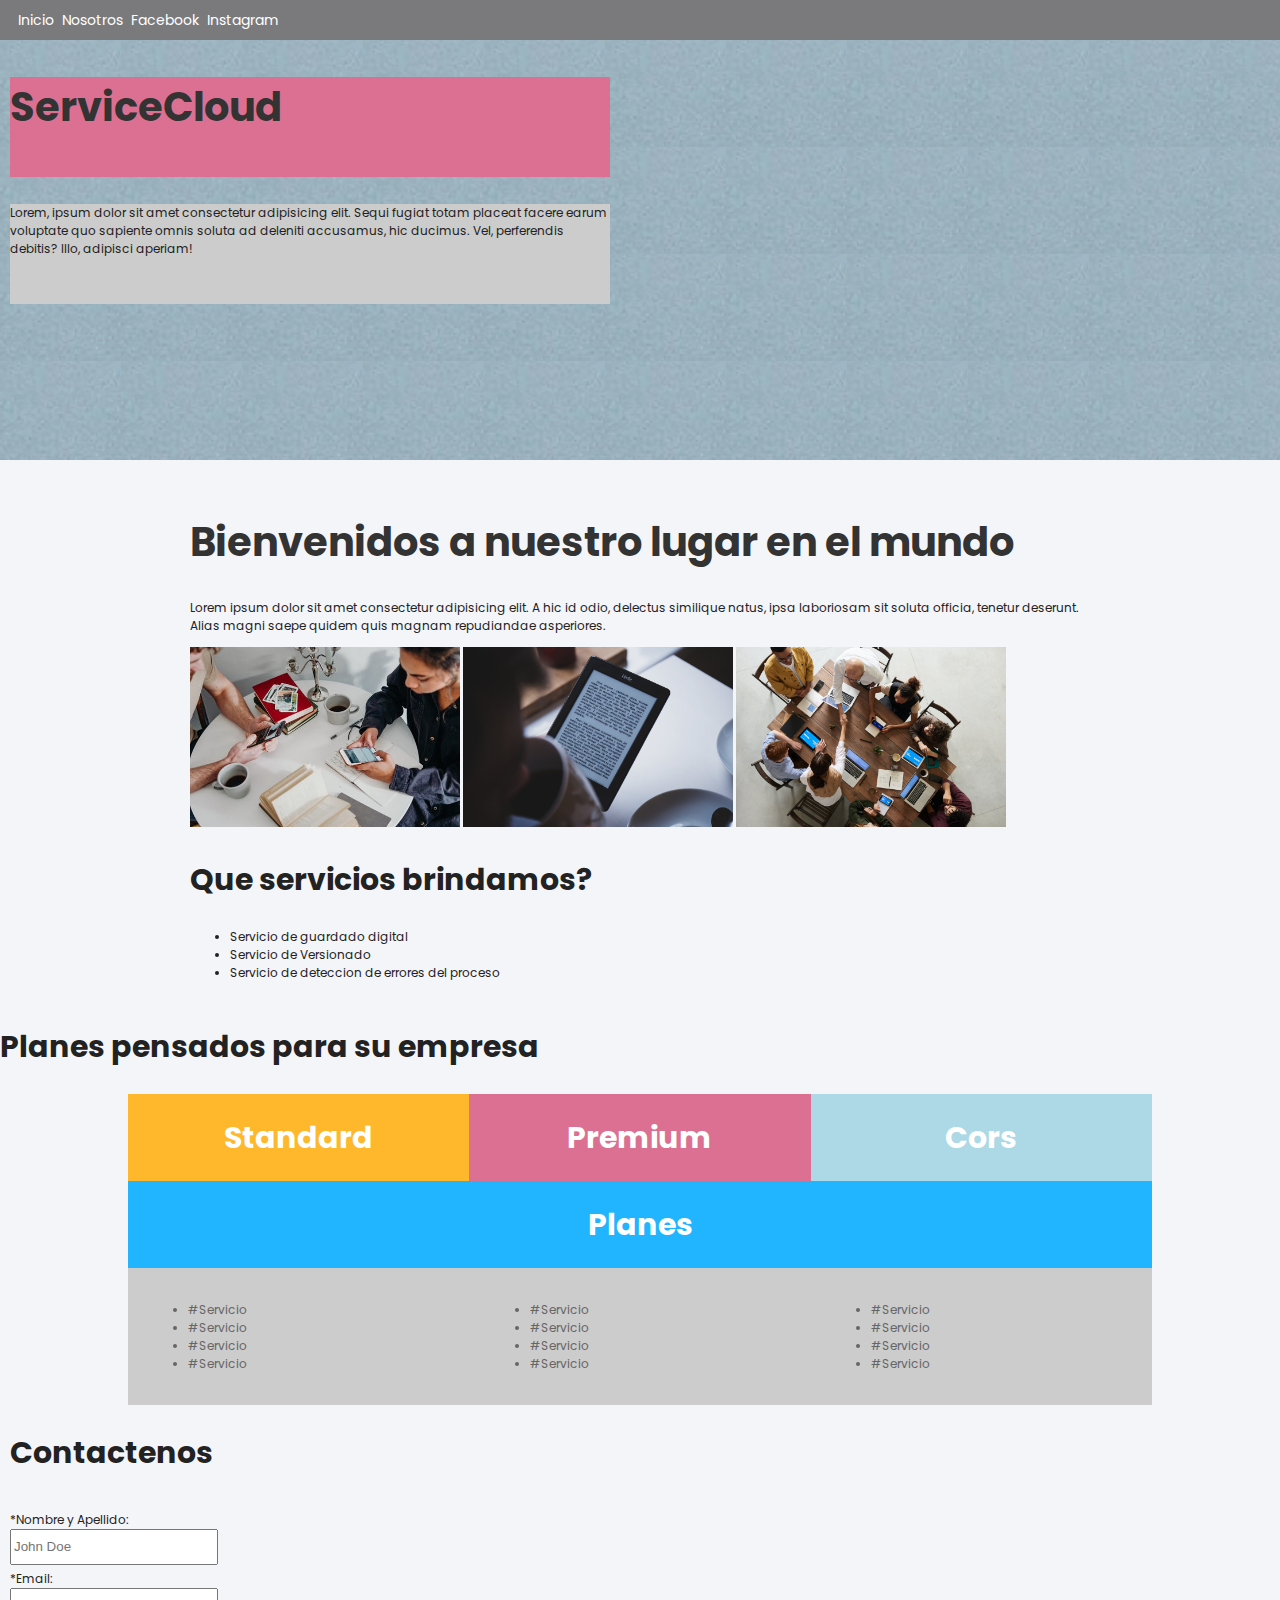
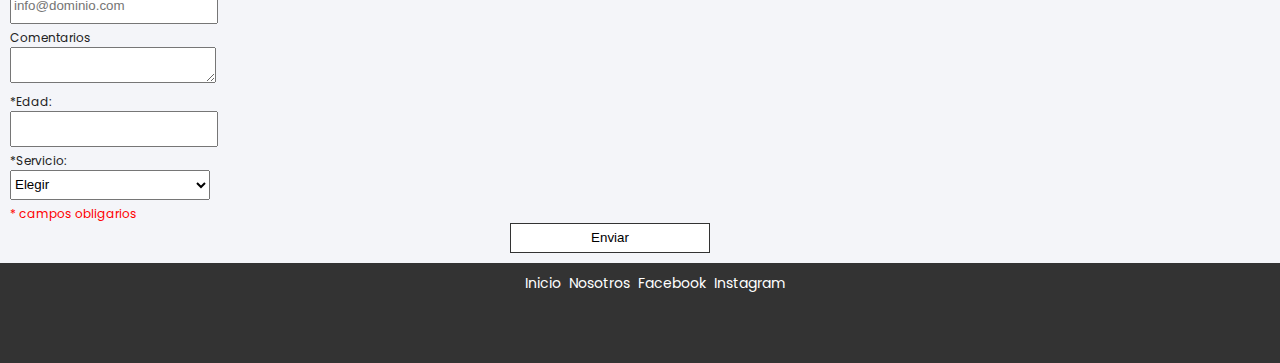
<file: index.html>
<!DOCTYPE html>
<html lang="en">
<head>
    <meta charset="UTF-8">
    <meta http-equiv="X-UA-Compatible" content="IE=edge">
    <meta name="viewport" content="width=device-width, initial-scale=1.0">
    <title>Fundamentos de HTML</title>
    <link rel="stylesheet" href="css/estilos.css">
</head>
<body>
    <nav>
        <a href="index.html" title="inicio">Inicio</a>
        <a href="nosotros.html" title="nosotros">Nosotros</a>
        <a href="https://www.facebook.com/" title="facebook" target="_blank">Facebook</a>
        <a href="https://www.instagram.com/" title="instagram" target="_blank">Instagram</a>
    </nav>
    <header>
        <h1>ServiceCloud</h1>
        <p>Lorem, ipsum dolor sit amet consectetur adipisicing elit. Sequi fugiat totam placeat facere earum voluptate quo sapiente omnis soluta ad deleniti accusamus, hic ducimus. Vel, perferendis debitis? Illo, adipisci aperiam!</p>
    </header>

    <main>
        <h1>Bienvenidos a nuestro lugar en el mundo</h1>
        <p>Lorem ipsum dolor sit amet consectetur adipisicing elit. A hic id odio, delectus similique natus, ipsa laboriosam sit soluta officia, tenetur deserunt. Alias magni saepe quidem quis magnam repudiandae asperiores.</p>
        <img src="img/imagen-01.jpeg" alt="img1">
        <img src="img/imagen-02.jpeg" alt="img2">
        <img src="img/imagen-03.jpeg" alt="img3">

        <h2>Que servicios brindamos?</h2>
        <ul>
            <li>Servicio de guardado digital</li>
            <li>Servicio de Versionado</li>
            <li>Servicio de deteccion de errores del proceso</li>
        </ul>
    </main>

    <h2>Planes pensados para su empresa</h2>
    <table>
        <tr>
            <th style="background-color: #ffb82b;" >Standard</th>
            <th style="background-color: #db7093;">Premium</th>
            <th style="background-color: #add8e6;">Cors</th>
        </tr>
        <tr>
            <th colspan="3">Planes</th>
        </tr>
        <tr>
            <td><ul><li>#Servicio</li><li>#Servicio</li><li>#Servicio</li><li>#Servicio</li></ul></td>
            <td><ul><li>#Servicio</li><li>#Servicio</li><li>#Servicio</li><li>#Servicio</li></ul></td>
            <td><ul><li>#Servicio</li><li>#Servicio</li><li>#Servicio</li><li>#Servicio</li></ul></td>
        </tr>
    </table>

    <h2 style="margin-left: 10px;">Contactenos</h2>
    <form action="codigo.php" method="POST">
        <label>*Nombre y Apellido: <br> <input type='text' name='nombre' placeholder='John Doe' required></label><br>
        <label>*Email: <br> <input type="email" name="email" placeholder="info@dominio.com" required></label> <br>
        <label>Comentarios <br> <textarea name="comentarios" required></textarea> </label><br>
        <label>*Edad: <br><input type="number" min="18" max="90" name="edad" required></label> <br>
        <label>*Servicio: <br> <select name="servicio" required>
            <option value="">Elegir</option>
            <option value="digital">Guardado Digital</option>
            <option value="versionado">Versionado</option>
            <option value="errores">Errores de proceso</option>
        </select> </label> <br>
        <span>* campos obligarios</span> <br>
        <button>Enviar</button>

    </form>
    <footer>
        <nav>
            <a href="index.html" title="inicio">Inicio</a>
            <a href="nosotros.html" title="nosotros">Nosotros</a>
            <a href="https://www.facebook.com/" title="facebook" target="_blank">Facebook</a>
            <a href="https://www.instagram.com/" title="instagram" target="_blank">Instagram</a>
        </nav>
    </footer>
</body>
</html>
</file>
<file: css/estilos.css>
@import url('https://fonts.googleapis.com/css2?family=Poppins:wght@500&display=swap');

body{ 
    margin: 0;
    background-color: #f4f5f9; 
    color: #222222;
    font-family: 'Poppins', sans-serif;
    font-size: 12px;
}

h1{
    color: #333;
    font-size: 40px;
}

h2{
    font-size: 30px;
}

header h1, header p {
    width: 600px;
    background-color: #db7093;
    height: 100px;   
    width: 600px;
    height: 100px; 
}

header p {
    background-color: #ccc;
}

header{
    width: 100%;
    height: 400px;
    padding: 10px;
    margin-bottom: 20px;
    background-image: url(/img/fondo.PNG);
}

main{
    width: 900px;
    padding: 5px;
    margin: auto;
}

video{
    width: 100%;
    height: 100%;
}

footer{
    width: 100%;
    background-color: #333;
    height: 100px;
}

footer nav{
    text-align: center;
    background-color: transparent;
}

nav{
    width: 100%;
    height: 40px;
    background-color: rgba(0, 0, 0, 0.5);
    line-height: 40px;
    padding-left: 13px;
}

a{
    color: rgb(255, 255, 255);
    font-size: 14px;
    text-decoration: none;
    margin-left: 5px;
}

a:hover{
    text-decoration: underline;
    font-weight: bold;
}

img{
    width: 30%;
    height: auto;
}

form{
    width: 80%;
    padding: 10px;
}

input,textarea{
    margin-bottom: 5px;
    width: 200px;
    height: 30px;
}

textarea{
    height: 50px;
}

button{
    width: 200px;
    height: 30px;
    background-color: #fff;
    border: 1px solid #333;
    margin-left: 500px;
}

span{
    color: red;
}

input,textarea,select{
    margin-bottom: 5px;
    width: 200px;
    height: 30px;
}

table{
    width: 80%;
    empty-cells: hide;
    border-collapse: collapse;
    color: #666;
    margin: auto;
}

th,td{
    width: 30%;
    padding: 2%;
}

th{
    background-color: #22b5ff;
    color: white;
    font-size: 30px;
}

td{
    background-color: #ccc;
}
</file>
